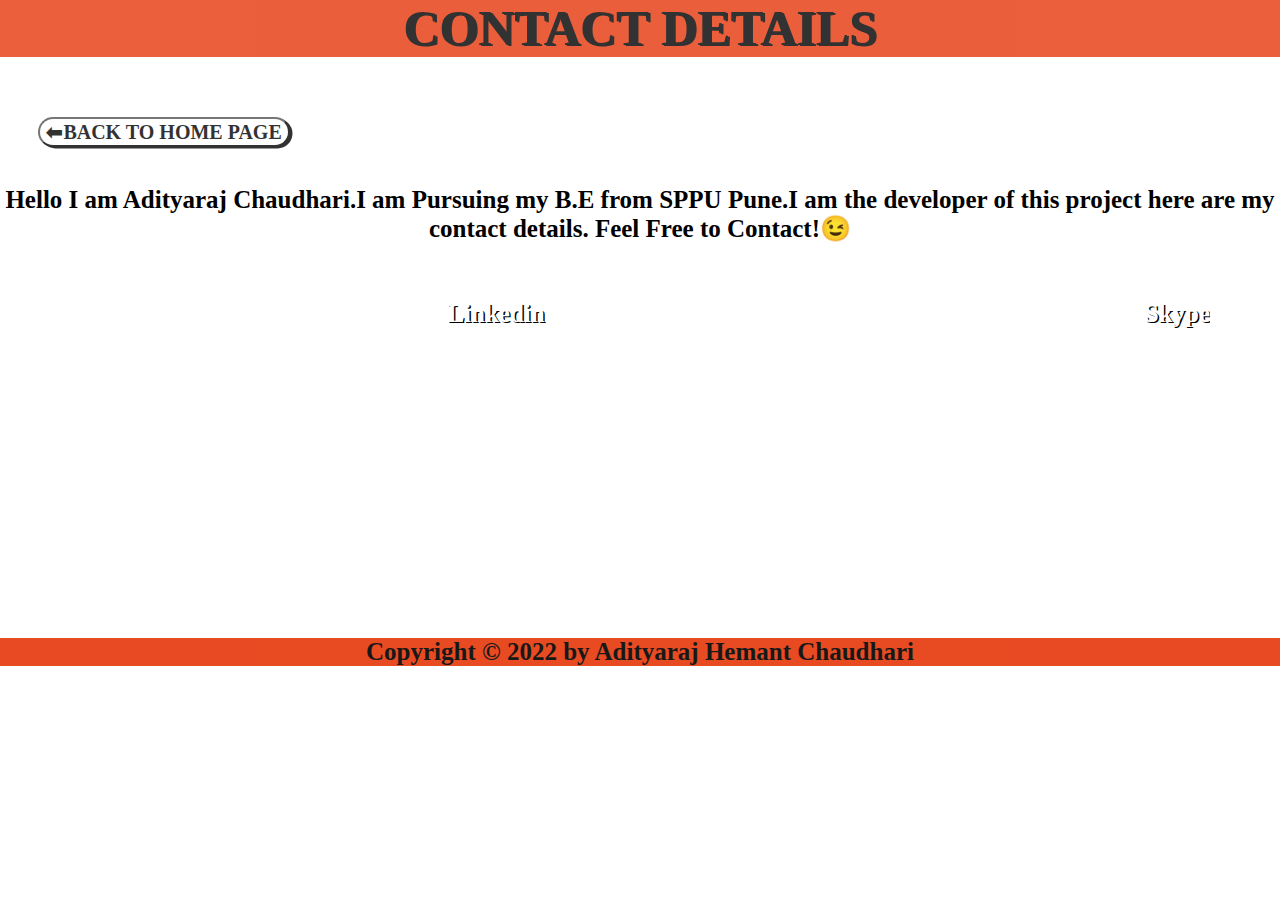
<file: templates/contact.html>
<!DOCTYPE html>
<html lang="en">
<head>
    <meta charset="UTF-8">
    <title>Contact</title>
    <link rel="stylesheet" href="../static/contact.css">

</head>
<body>

    <div class="container">

        <div class="title">
            <header>
                <h1>CONTACT DETAILS</h1>
            </header>
        </div>

        <br>

        <div class="back-page">
            <a href="{{ url_for ('home') }}" , methods = "GET">
               <input class="button" type="submit"  value="⬅Back To Home Page" name="" >
            </a>
        </div>

        <br>

        <div class="intro">
            <p>
                Hello I am Adityaraj Chaudhari.I am Pursuing my B.E from SPPU Pune.I am the developer of this project here are my contact details.
                Feel Free to Contact!😉
            </p>
        </div>

        <div class="link">

            <div class="github">

                <a href="https://github.com/AdityarajChaudhari">Github</a>
            </div>
            <br>

            <div class="linkedin">
                <a href="https://www.linkedin.com/in/adityaraj-chaudhari-4450701b9/">Linkedin</a>
            </div>
            <br>

            <div class="skype">
                <a href="https://join.skype.com/invite/u8o6ghERf71M">Skype</a>
            </div>
        </div>

        <div class="foot">
            <footer>Copyright © 2022 by Adityaraj Hemant Chaudhari</footer>
        </div>

    </div>

</body>
</html>
</file>
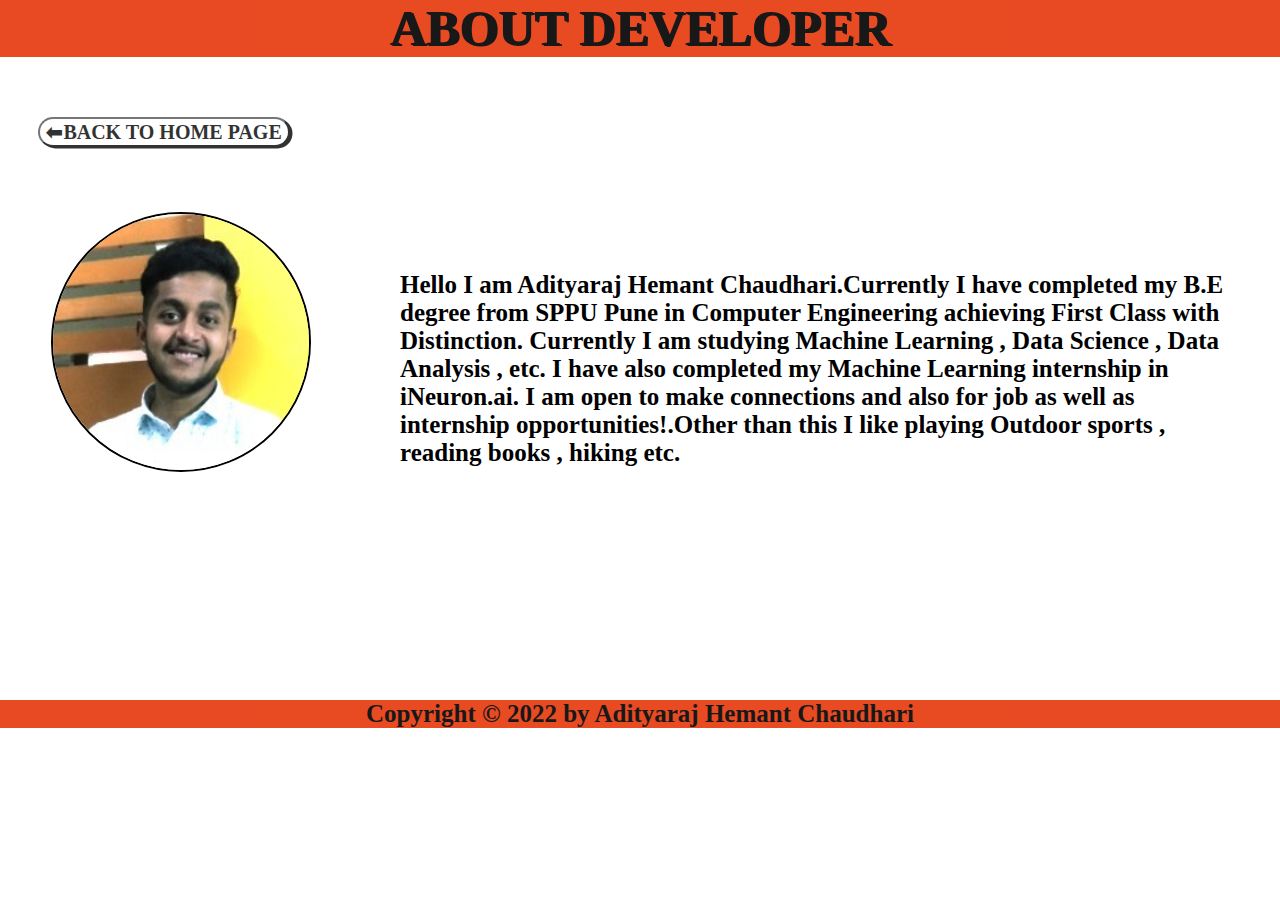
<file: templates/developer.html>
<!DOCTYPE html>
<html lang="en">
<head>
    <meta charset="UTF-8">
    <title>Developer</title>
    <link rel="stylesheet" href="../static/developer.css">
</head>
<body>

    <div class="container">

        <div class="title">
            <header>
                <h1>ABOUT DEVELOPER</h1>
            </header>
        </div>

        <br>

        <div class="back-page">
            <a href="{{ url_for ('home') }}" , methods = "GET">
                <input class="button" type="submit"  value="⬅Back To Home Page" name="" >
            </a>
        </div>

        <br>

        <div class="img">
            <img src="../static/images/Adityaraj_Chaudhari.jpg">
        </div>

        <div class="info">
            <p>
                Hello I am Adityaraj Hemant Chaudhari.Currently I have completed my B.E degree from SPPU Pune in Computer Engineering achieving First Class with Distinction.
                Currently I am studying Machine Learning , Data Science , Data Analysis , etc.
                I have also completed my Machine Learning internship in iNeuron.ai. I am open to make connections and also for job as well as internship opportunities!.Other than this I like playing
                Outdoor sports , reading books , hiking etc.
            </p>
        </div>

        <div class="foot">
            <footer>Copyright © 2022 by Adityaraj Hemant Chaudhari</footer>
        </div>

    </div>
</body>
</html>
</file>
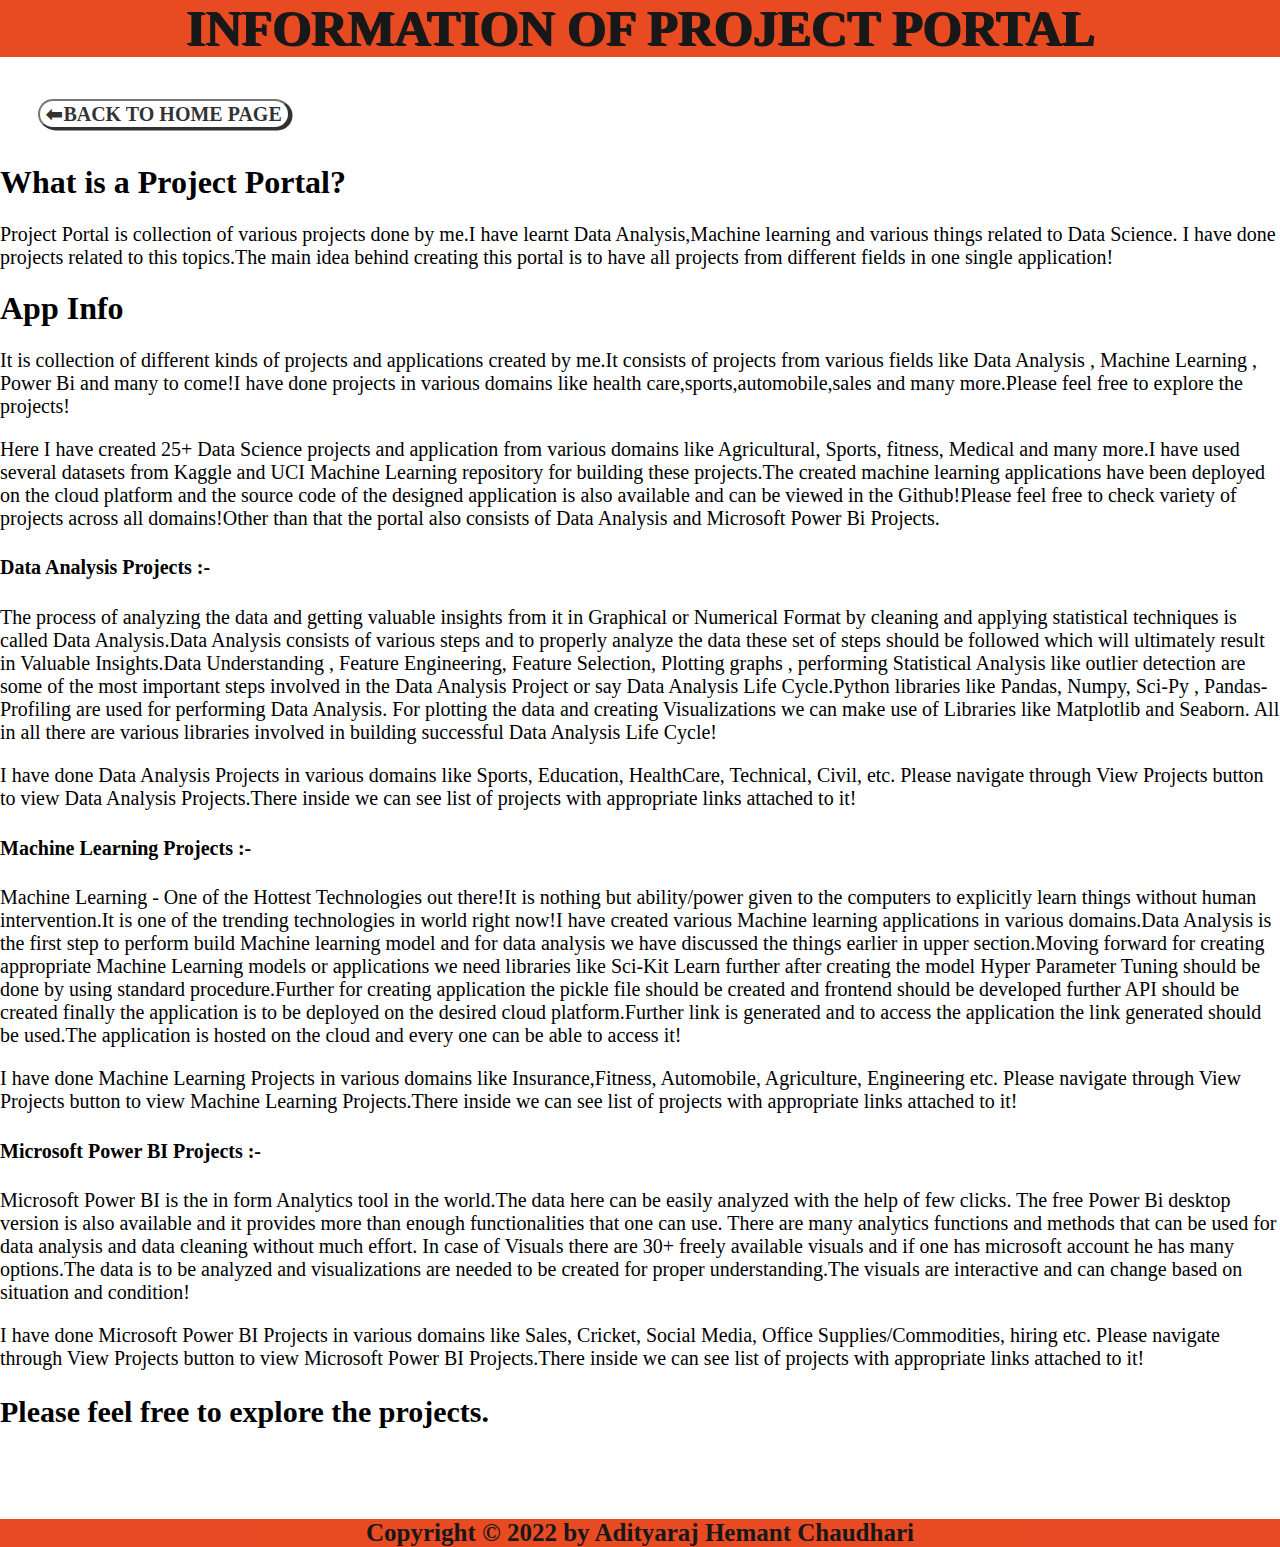
<file: templates/info.html>
<!DOCTYPE html>
<html lang="en">
<head>
    <meta charset="UTF-8">
    <title>Info</title>
    <link rel="stylesheet" href="../static/info.css">
</head>
<body>

    <div class="container">
         <div class="title">
             <header>
                 <h1>INFORMATION OF PROJECT PORTAL</h1>
             </header>
         </div>

         <div class="back-page">
            <a href="{{ url_for ('home') }}" , methods = "GET">
                <input class="button" type="submit"  value="⬅Back TO home page" name="" >
            </a>
        </div>
        <br>

         <div class="Content">
             <div class="what">
                 <h1>What is a Project Portal?</h1>
             </div>

             <div class="what-ans">
                 <p>
                     Project Portal is collection of various projects done by me.I have learnt Data Analysis,Machine learning and various things related to Data Science. I have done projects related to this topics.The main idea behind creating this portal is to have all projects from different fields in one single application!
                 </p>
             </div>


             <div class ="app-info">
                 <h1>App Info</h1>
             </div>

             <div class="app-information">
                 <p>
                     It is collection of different kinds of projects and applications created by me.It consists of projects from various fields like Data Analysis , Machine Learning , Power Bi and many to come!I have done projects in various domains like health care,sports,automobile,sales and many more.Please feel free to explore the projects!
                 </p>
                 <p>
                 Here I have created 25+ Data Science projects and application from various domains like Agricultural, Sports, fitness, Medical and many more.I have used several datasets from Kaggle and UCI Machine Learning repository for building these projects.The created machine learning applications have been deployed on the cloud platform and the source code of the designed application is also  available and can be viewed in the Github!Please feel free to check variety of projects across all domains!Other than that the portal also consists of Data Analysis and Microsoft Power Bi Projects.
                 <h4>Data Analysis Projects :- </h4>

                 <p>
                     The process of analyzing the data and getting valuable insights from it in Graphical or Numerical Format by cleaning and applying statistical techniques is called Data Analysis.Data Analysis consists of various steps and to properly analyze the data these set of steps should be followed which will ultimately result in Valuable Insights.Data Understanding , Feature Engineering, Feature Selection, Plotting graphs , performing Statistical Analysis like outlier detection are some of the most important steps involved in the Data Analysis Project or say Data Analysis Life Cycle.Python libraries like Pandas, Numpy, Sci-Py , Pandas-Profiling are used for performing Data Analysis. For plotting the data and creating Visualizations we can make use of Libraries like Matplotlib and Seaborn. All in all there are various libraries involved in building successful Data Analysis Life Cycle!
                 </p>

                 <p>
                     I have done Data Analysis Projects in various domains like Sports, Education, HealthCare, Technical, Civil, etc. Please navigate through View Projects button to view Data Analysis Projects.There inside we can see list of projects with appropriate links attached to it!
                 </p>

                 </p>
                 <p>
                     <h4>Machine Learning Projects :- </h4>
                 <p>
                     Machine Learning - One of the Hottest Technologies out there!It is nothing but ability/power given to the computers to explicitly learn things without human intervention.It is one of the trending technologies in world right now!I have created various Machine learning applications in various domains.Data Analysis is the first step to perform build Machine learning model and for data analysis we have discussed the things earlier in upper section.Moving forward for creating appropriate Machine Learning models or applications we need libraries like Sci-Kit Learn further after creating the model Hyper Parameter Tuning should be done by using standard procedure.Further for creating application the pickle file should be created and frontend should be developed further API should be created finally the application is to be deployed on the desired cloud platform.Further link is generated and to access the application the link generated should be used.The application is hosted on the cloud and every one can be able to access it!
                 </p>

                 <p>
                     I have done Machine Learning Projects in various domains like Insurance,Fitness, Automobile, Agriculture, Engineering etc. Please navigate through View Projects button to view Machine Learning Projects.There inside we can see list of projects with appropriate links attached to it!
                 </p>

                 </p>

                  </p>
                 <p>
                     <h4>Microsoft Power BI Projects :- </h4>
                 <p>
                     Microsoft Power BI is the in form Analytics tool in the world.The data here can be easily analyzed with the help of few clicks. The free Power Bi desktop version is also available and it provides more than enough functionalities that one can use. There are many analytics functions and methods that can be used for data analysis and data  cleaning without much effort. In case of Visuals there are 30+ freely available visuals and if one has microsoft account he has many options.The data is to be analyzed and visualizations are needed to be created for proper understanding.The visuals are interactive and can change based on situation and condition!
                 </p>

                 <p>
                     I have done Microsoft Power BI Projects in various domains like Sales, Cricket, Social Media, Office Supplies/Commodities, hiring etc. Please navigate through View Projects button to view Microsoft Power BI Projects.There inside we can see list of projects with appropriate links attached to it!
                 </p>

                 </p>

                 <p><h2>Please feel free to explore the projects.</h2></p>

             </div>

         </div>


         <div class="foot">
             <footer>Copyright © 2022 by Adityaraj Hemant Chaudhari</footer>
         </div>

     </div>

</body>
</html>
</file>
<file: static/contact.css>
body
{
background-image:url("https://www.teahub.io/photos/full/168-1683503_spots-background-light-solid-color-hd-wallpaper-darkness.jpg");
height: 672px; /* You must set a specified height */
background-position: center; /* Center the image */
background-repeat: no-repeat; /* Do not repeat the image */
background-size:cover;
background-position: left  ;
margin:auto;
}

.title{
color :#000;
background-color:#e6370b ;
font-family: calibri;
font-size : 25px;
text-align:center;
font-style : bold;
margin:auto;
text-shadow: 2px 1px #000000;
position: relative;
top: -35px;
opacity:0.8;
}

.back-page
{
font-weight:bold;
margin-left:3%;
margin-top:-2%;
position:absolute;
}

.button
{
    border-radius:20px;
    text-align:center;
    font-size:20px;
    font-weight:bold;
    text-transform:uppercase;
    background-color:white;
    box-shadow: 2.5px 1.5px #000;
    position: absolute;
    font-family:calibri;
    opacity: 0.8;

 }

.button:hover
{
    color:#e6370b ;
    opacity:0.6;
    }


.intro
{
color:#000;
font-family:calibri;
font-weight:bold;
font-size:25px;
text-align:center;
overflow: hidden;
}

.link
{
font-family : calibri;
font-size:25px;
position: relative;
position: absolute;
right: 70px;
margin:auto;
gap:300px;
top: 300px;
display: flex;
overflow:hidden;
clear:both;
align-items: center;
}

a{
color :#fff;
text-decoration: none;
text-shadow: 1.5px 0.5px #000;
font-weight:bold;
}

a:hover{
color:#e6370b;
}

.foot{
position: relative;
background-color:#e6370b ;
color:#000;
font-size:25px;
font-family:calibri;
font-weight:bold;
text-align:center;
margin-top:28.9%;
overflow:hidden;
clear:both;
opacity:0.9;
}
</file>
<file: static/developer.css>
body
{
background-image:url("https://www.teahub.io/photos/full/168-1683503_spots-background-light-solid-color-hd-wallpaper-darkness.jpg");
height: 700px; /* You must set a specified height */
background-position: center; /* Center the image */
background-repeat: no-repeat; /* Do not repeat the image */
background-size:cover;
background-position: left  ;
margin:auto;
}

.title{
background-color:#e6370b ;
color :#000;
font-family: calibri;
font-size : 25px;
text-align:center;
font-style : bold;
margin:auto;
text-shadow: 2px 1px #000000;
position: relative;
top: -35px;
opacity:0.9;
}

.back-page
{
font-weight:bold;
margin-left:3%;
margin-top:-2%;
position:absolute;
}

.button
{
    border-radius:20px;
    text-align:center;
    font-size:20px;
    font-weight:bold;
    text-transform:uppercase;
    background-color:white;
    box-shadow: 2.5px 1.5px #000;
    position: absolute;
    font-family:calibri;
    opacity: 0.8;

 }

.button:hover
{
    color:#e6370b ;
    opacity:0.6;
    }

body img
{
width: 20%;
margin:4%;
border-radius:50%;
border: 2px solid ;
}

.info
{
color:black;
font-family:calibri;
font-weight:bold;
font-size:25px;
text-align:left;
margin-top:-22%;
padding-left:400px;
padding-right:50px;
float:center;
}

.foot{
background-color:#e6370b ;
position: relative;
color:#000;
font-size:25px;
font-family:calibri;
font-weight:bold;
text-align:center;
margin-top:18.2%;
opacity:0.9;
}
</file>
<file: static/info.css>
body
{
background-image:url("https://www.teahub.io/photos/full/168-1683503_spots-background-light-solid-color-hd-wallpaper-darkness.jpg");
height: 1400px; /* You must set a specified height */
background-position: center; /* Center the image */
background-repeat: no-repeat; /* Do not repeat the image */
background-size:cover;
background-position: left  ;
margin:auto;
}

.title{
background-color:#e6370b ;
color :#000;
font-family: calibri;
font-size : 25px;
text-align:center;
font-style : bold;
margin:auto;
text-shadow: 2px 1px #000000;

opacity:0.9;
position: relative;
top: -35px;
}

.back-page
{
font-weight:bold;
margin-left:3%;
margin-top:-2%;
position:absolute;
}

.button
{
    border-radius:20px;
    text-align:center;
    font-size:20px;
    font-weight:bold;
    text-transform:uppercase;
    background-color:white;
    box-shadow: 2.5px 1.5px #000;
    position: absolute;
    font-family:calibri;
    opacity: 0.8;

 }

.button:hover
{
    color:#e6370b ;
    opacity:0.6;
    }

.what-ans{
font:calibri;
font-size:20px;
}

.app-information{
font:calibri;
font-size:20px;
}

.foot{
background-color:#e6370b ;
position: relative;
color:#000;
font-size:25px;
font-family:calibri;
font-weight:bold;
text-align:center;
margin-top:7%;
opacity:0.9;
}
</file>
